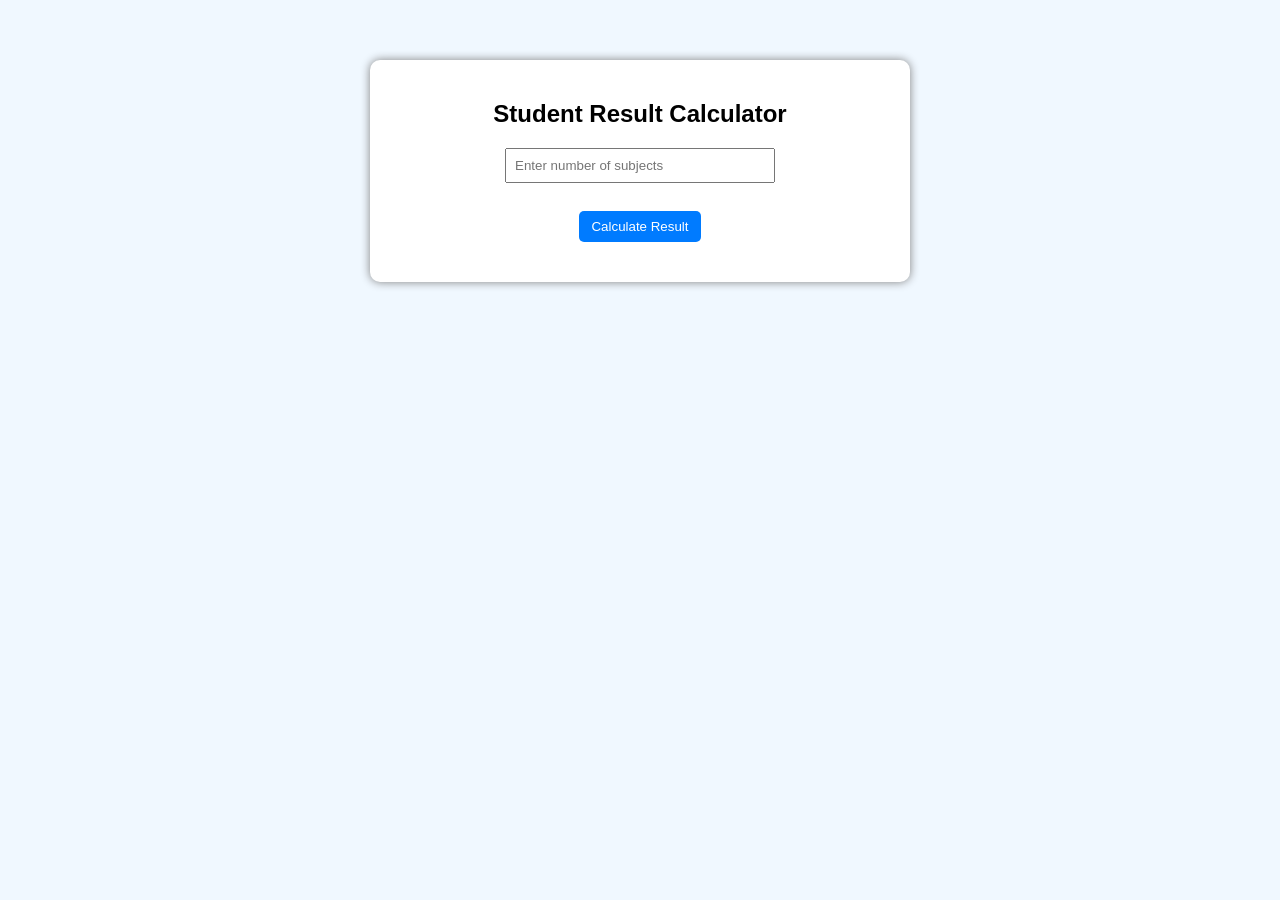
<file: exp4/index.html>
<!DOCTYPE html>
<html>
<head>
    <title>Student Result Calculator</title>
    <link rel="stylesheet" href="style.css">
</head>
<body>

<div class="container">
    <h2>Student Result Calculator</h2>

    <input type="number" id="subjectCount" placeholder="Enter number of subjects">
    <br><br>

    <button onclick="calculateResult()">Calculate Result</button>

    <div id="result"></div>
</div>

<script src="script.js"></script>

</body>
</html>
</file>
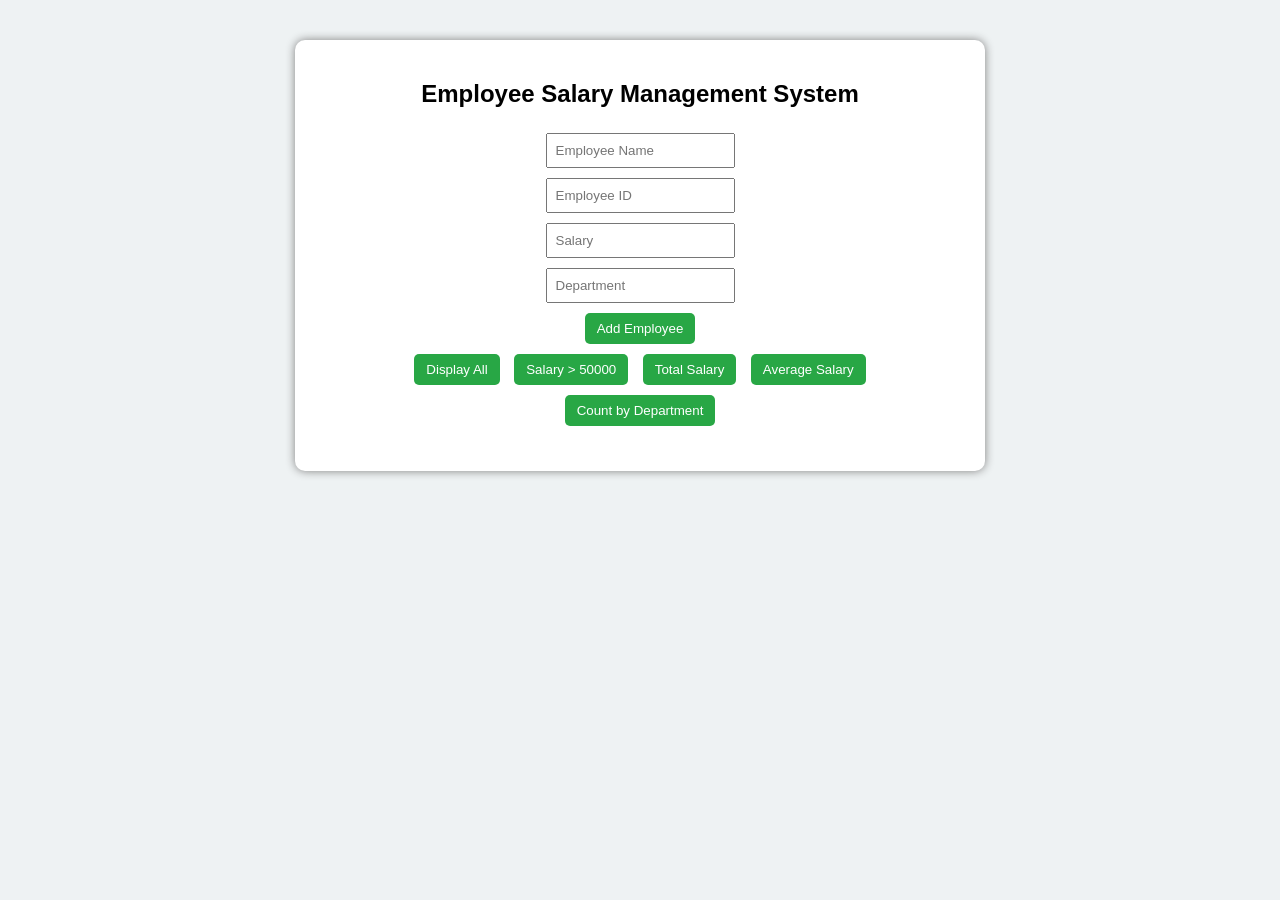
<file: exp5/index.html>
<!DOCTYPE html>
<html>
<head>
    <title>Employee Salary Management</title>
    <link rel="stylesheet" href="style.css">
</head>
<body>

<div class="container">
    <h2>Employee Salary Management System</h2>

    <input type="text" id="name" placeholder="Employee Name"><br>
    <input type="text" id="empId" placeholder="Employee ID"><br>
    <input type="number" id="salary" placeholder="Salary"><br>
    <input type="text" id="dept" placeholder="Department"><br>

    <button onclick="addEmployee()">Add Employee</button><br>

    <button onclick="displayEmployees()">Display All</button>
    <button onclick="filterSalary()">Salary > 50000</button>
    <button onclick="totalSalary()">Total Salary</button>
    <button onclick="averageSalary()">Average Salary</button><br>
    <button onclick="countDepartment()">Count by Department</button>

    <div id="output"></div>
</div>

<script src="script.js"></script>

</body>
</html>
</file>
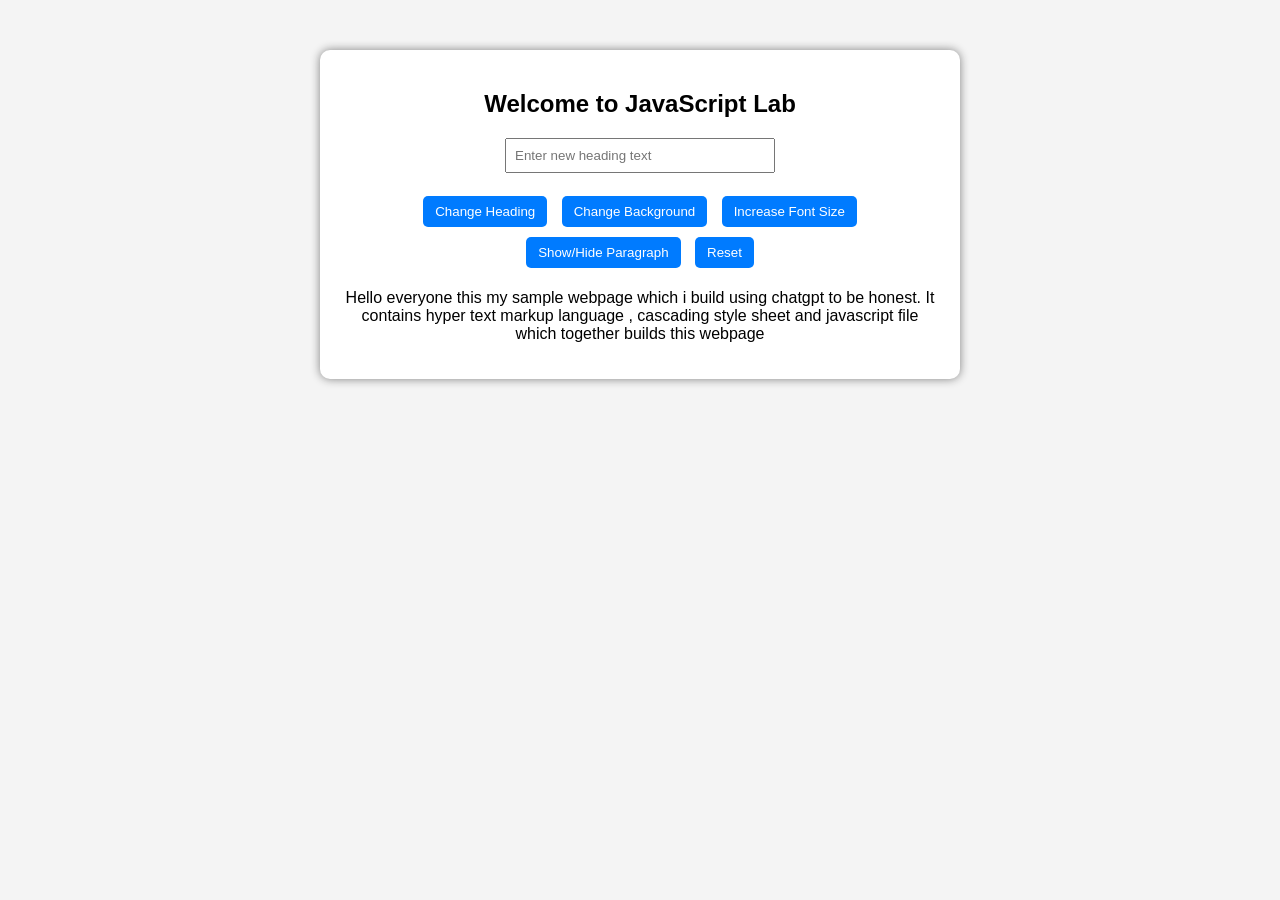
<file: exp6/index.html>
<!DOCTYPE html>
<html>
<head>
    <title>Dynamic Content Changer</title>
    <link rel="stylesheet" href="style.css">
</head>
<body>

<div class="container">
    <h2 id="mainHeading">Welcome to JavaScript Lab</h2>

    <input type="text" id="userInput" placeholder="Enter new heading text">
    <br><br>

    <button id="changeTextBtn">Change Heading</button>
    <button id="bgColorBtn">Change Background</button>
    <button id="fontSizeBtn">Increase Font Size</button>
    <button id="toggleBtn">Show/Hide Paragraph</button>
    <button id="resetBtn">Reset</button>

    <p id="paragraph">
     Hello everyone this my sample webpage which i build using chatgpt to be honest.
     It contains hyper text markup language , cascading style sheet and javascript file which together builds this webpage
    </p>
</div>

<script src="script.js"></script>

</body>
</html>
</file>
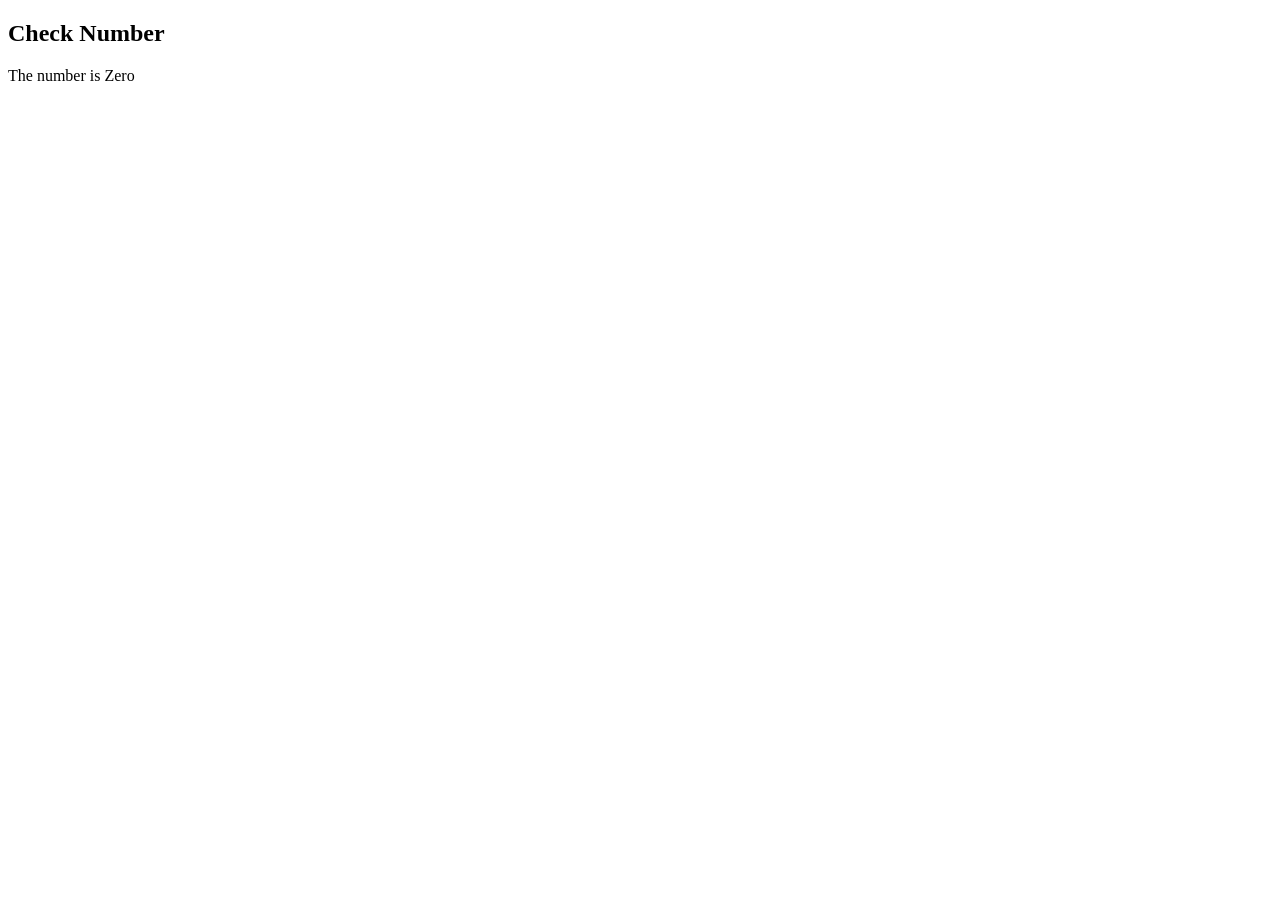
<file: MID TERM 1 SOLUTION/index.html>
<!DOCTYPE html>
<html>
<head>
    <title>Positive or Negative</title>
</head>
<body>

<h2>Check Number</h2>

<script>
    let num = prompt("Enter a number:");

    if (num > 0) {
        document.write("The number is Positive");
    } else if (num < 0) {
        document.write("The number is Negative");
    } else {
        document.write("The number is Zero");
    }
</script>

</body>
</html>
</file>
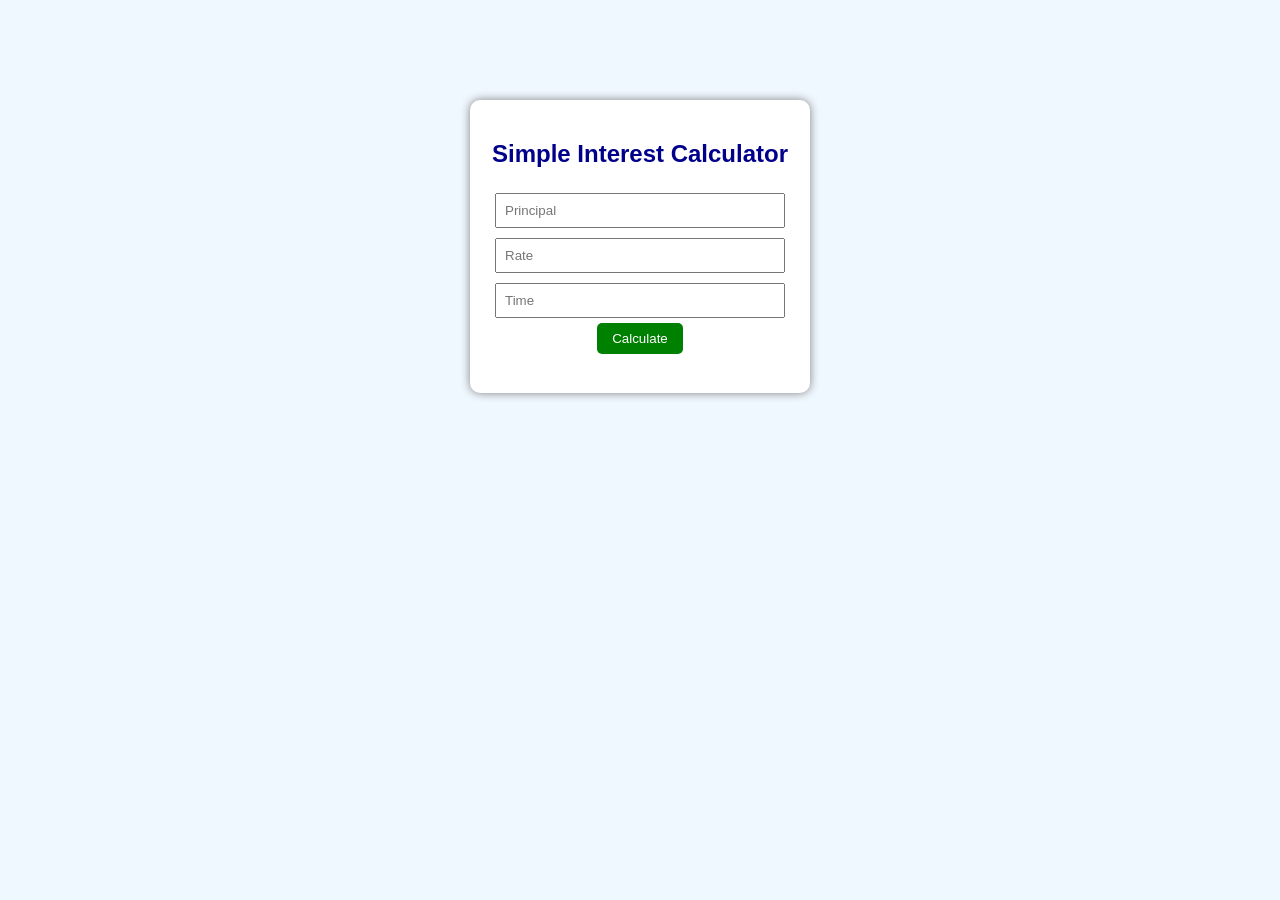
<file: InterestCalculator.html>
<!DOCTYPE html>
<html>
<head>
<title>Simple Interest Calculator</title>
<style>
body{
    font-family: Arial;
    background:#f0f8ff;
    text-align:center;
    margin-top:100px;
}
.box{
    width:300px;
    margin:auto;
    padding:20px;
    background:white;
    border-radius:10px;
    box-shadow:0 0 10px gray;
}
h2{
    color:darkblue;
}
input{
    width:90%;
    padding:8px;
    margin:5px;
}
button{
    background:green;
    color:white;
    border:none;
    padding:8px 15px;
    border-radius:5px;
}
#result{
    color:red;
}
</style>
</head>
<body>

<div class="box">
    <h2>Simple Interest Calculator</h2>

    <input type="number" id="p" placeholder="Principal"><br>
    <input type="number" id="r" placeholder="Rate"><br>
    <input type="number" id="t" placeholder="Time"><br>

    <button onclick="calculate()">Calculate</button>

    <h3 id="result"></h3>
</div>

<script>
function calculate(){
    let p=document.getElementById("p").value;
    let r=document.getElementById("r").value;
    let t=document.getElementById("t").value;

    let si=(p*r*t)/100;

    document.getElementById("result").innerHTML=
    "Simple Interest = " + si;
}
</script>

</body>
</html>
</file>
<file: exp4/style.css>
body {
    font-family: Arial;
    background-color: #f0f8ff;
    text-align: center;
}

.container {
    width: 500px;
    margin: 60px auto;
    padding: 20px;
    background: white;
    border-radius: 10px;
    box-shadow: 0 0 10px gray;
}

input {
    padding: 8px;
    width: 250px;
}

button {
    padding: 8px 12px;
    margin-top: 10px;
    background-color: #007bff;
    color: white;
    border: none;
    border-radius: 5px;
    cursor: pointer;
}

button:hover {
    background-color: #0056b3;
}

#result {
    margin-top: 20px;
    font-size: 18px;
}
</file>
<file: exp5/style.css>
body {
    font-family: Arial;
    background-color: #eef2f3;
    text-align: center;
}

.container {
    width: 650px;
    margin: 40px auto;
    padding: 20px;
    background: white;
    border-radius: 10px;
    box-shadow: 0 0 10px gray;
}

input {
    padding: 8px;
    margin: 5px;
}

button {
    padding: 8px 12px;
    margin: 5px;
    background-color: #28a745;
    color: white;
    border: none;
    border-radius: 5px;
    cursor: pointer;
}

button:hover {
    background-color: #1e7e34;
}

#output {
    margin-top: 20px;
    text-align: left;
}
</file>
<file: exp6/style.css>
body {
    font-family: Arial;
    background-color: #f4f4f4;
    text-align: center;
}

.container {
    width: 600px;
    margin: 50px auto;
    padding: 20px;
    background: white;
    border-radius: 10px;
    box-shadow: 0 0 10px gray;
}

button {
    padding: 8px 12px;
    margin: 5px;
    background-color: #007bff;
    color: white;
    border: none;
    border-radius: 5px;
    cursor: pointer;
}

button:hover {
    background-color: #0056b3;
}

input {
    padding: 8px;
    width: 250px;
}
</file>
